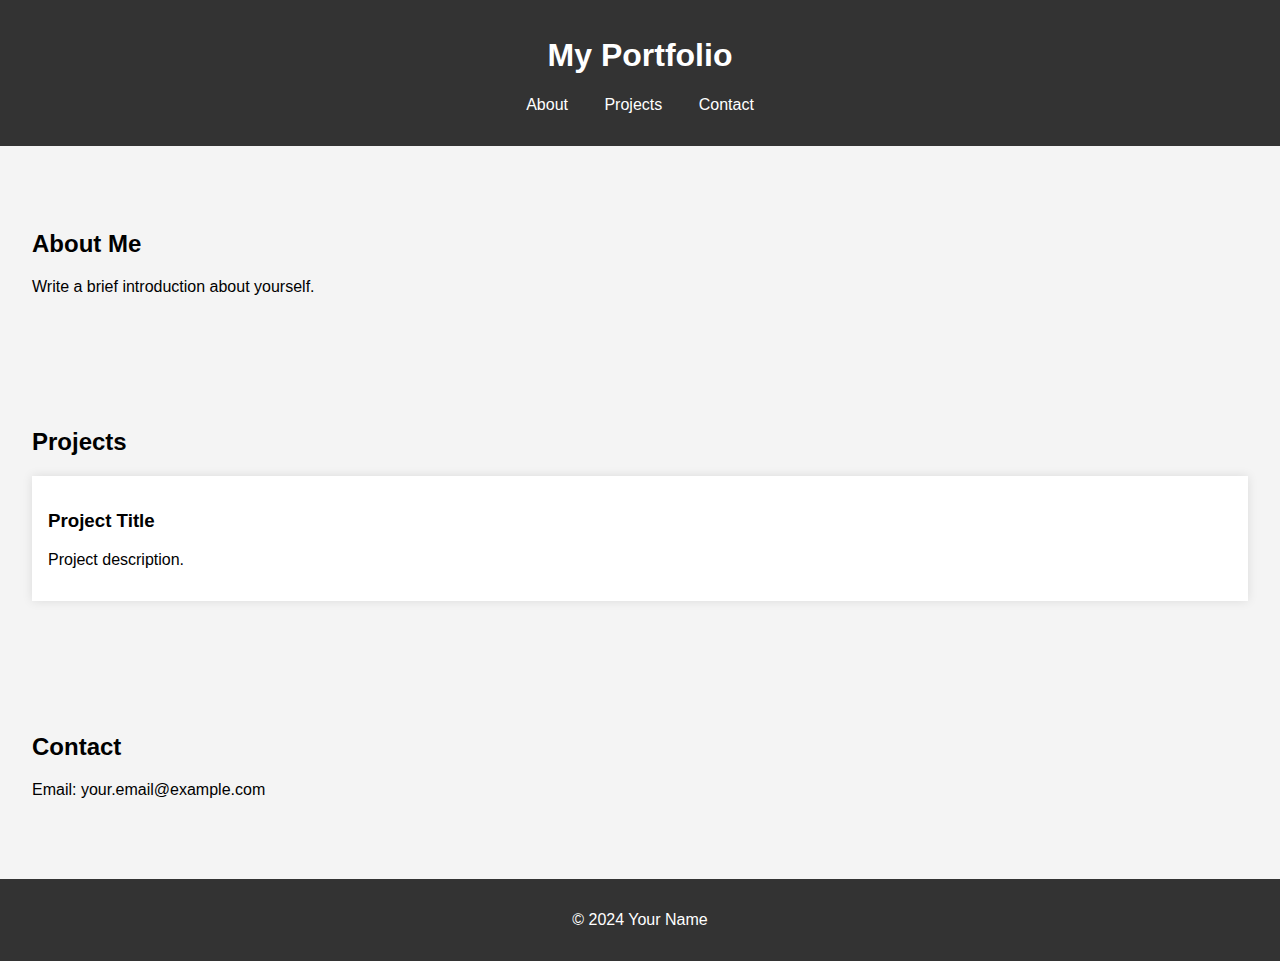
<file: index.html>
<!DOCTYPE html>
<html lang="en">
<head>
    <meta charset="UTF-8">
    <meta name="viewport" content="width=device-width, initial-scale=1.0">
    <title>My Portfolio</title>
    <link rel="stylesheet" href="styles.css">
</head>
<body>
    <header>
        <h1>My Portfolio</h1>
        <nav>
            <ul>
                <li><a href="#about">About</a></li>
                <li><a href="#projects">Projects</a></li>
                <li><a href="#contact">Contact</a></li>
            </ul>
        </nav>
    </header>
    <section id="about">
        <h2>About Me</h2>
        <p>Write a brief introduction about yourself.</p>
    </section>
    <section id="projects">
        <h2>Projects</h2>
        <div class="project">
            <h3>Project Title</h3>
            <p>Project description.</p>
        </div>
        <!-- Add more projects as needed -->
    </section>
    <section id="contact">
        <h2>Contact</h2>
        <p>Email: your.email@example.com</p>
    </section>
    <footer>
        <p>&copy; 2024 Your Name</p>
    </footer>
</body>
</html>
</file>
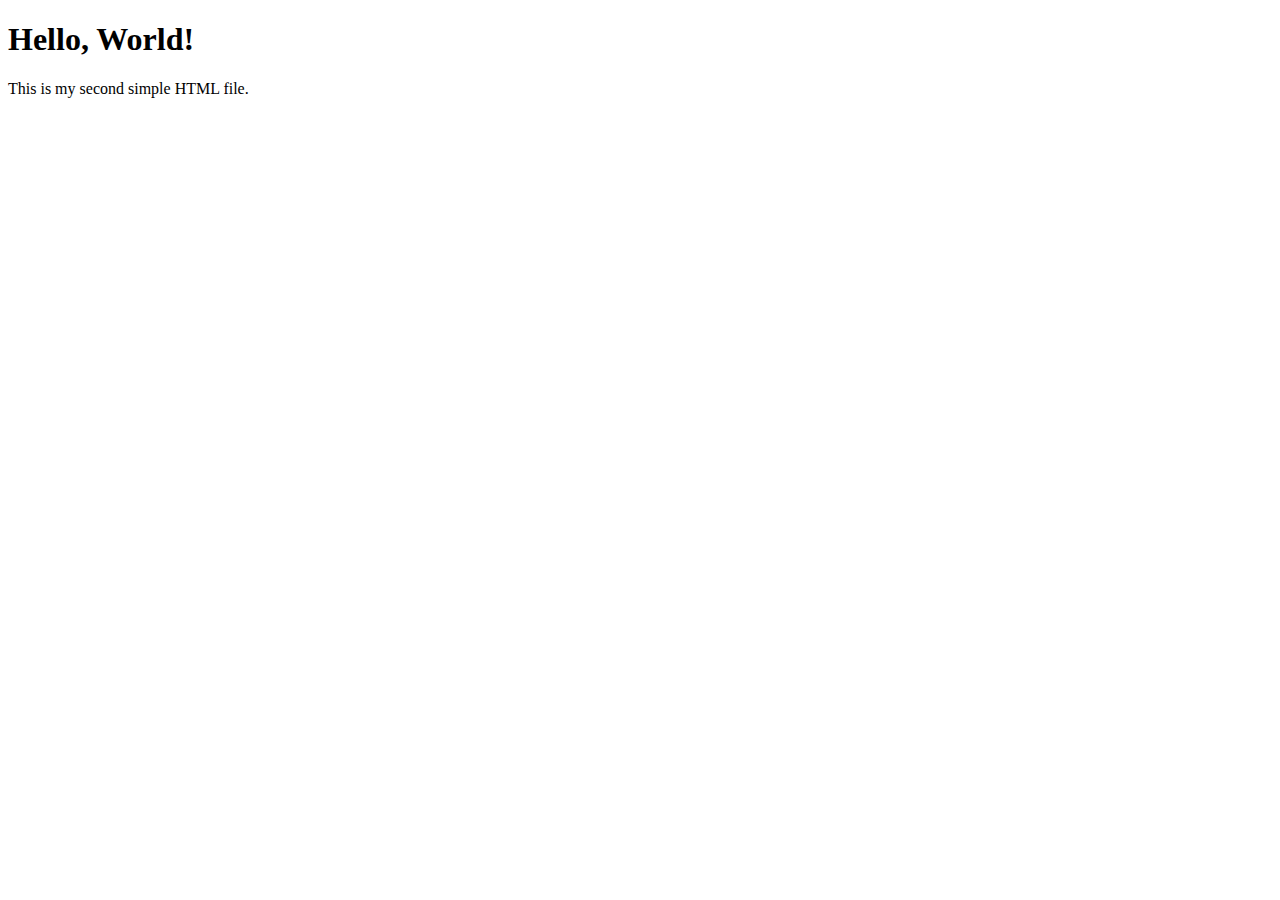
<file: .well-known/index.html>
<!DOCTYPE html>
<html lang="en">
<head>
    <meta charset="UTF-8">
    <meta http-equiv="X-UA-Compatible" content="IE=edge">
    <meta name="viewport" content="width=device-width, initial-scale=1.0">
    <title>My Web Page</title>
</head>
<body>
    <h1>Hello, World!</h1>
    <p>This is my second simple HTML file.</p>
</body>
</html>
</file>
<file: styles.css>
body {
    font-family: Arial, sans-serif;
    margin: 0;
    padding: 0;
    background-color: #f4f4f4;
}

header {
    background-color: #333;
    color: white;
    padding: 1em 0;
    text-align: center;
}

nav ul {
    list-style: none;
    padding: 0;
}

nav ul li {
    display: inline;
    margin: 0 1em;
}

nav ul li a {
    color: white;
    text-decoration: none;
}

section {
    padding: 2em;
    margin: 2em 0;
}

.project {
    background-color: white;
    padding: 1em;
    margin-bottom: 1em;
    box-shadow: 0 0 10px rgba(0, 0, 0, 0.1);
}

footer {
    text-align: center;
    padding: 1em 0;
    background-color: #333;
    color: white;
}
</file>
